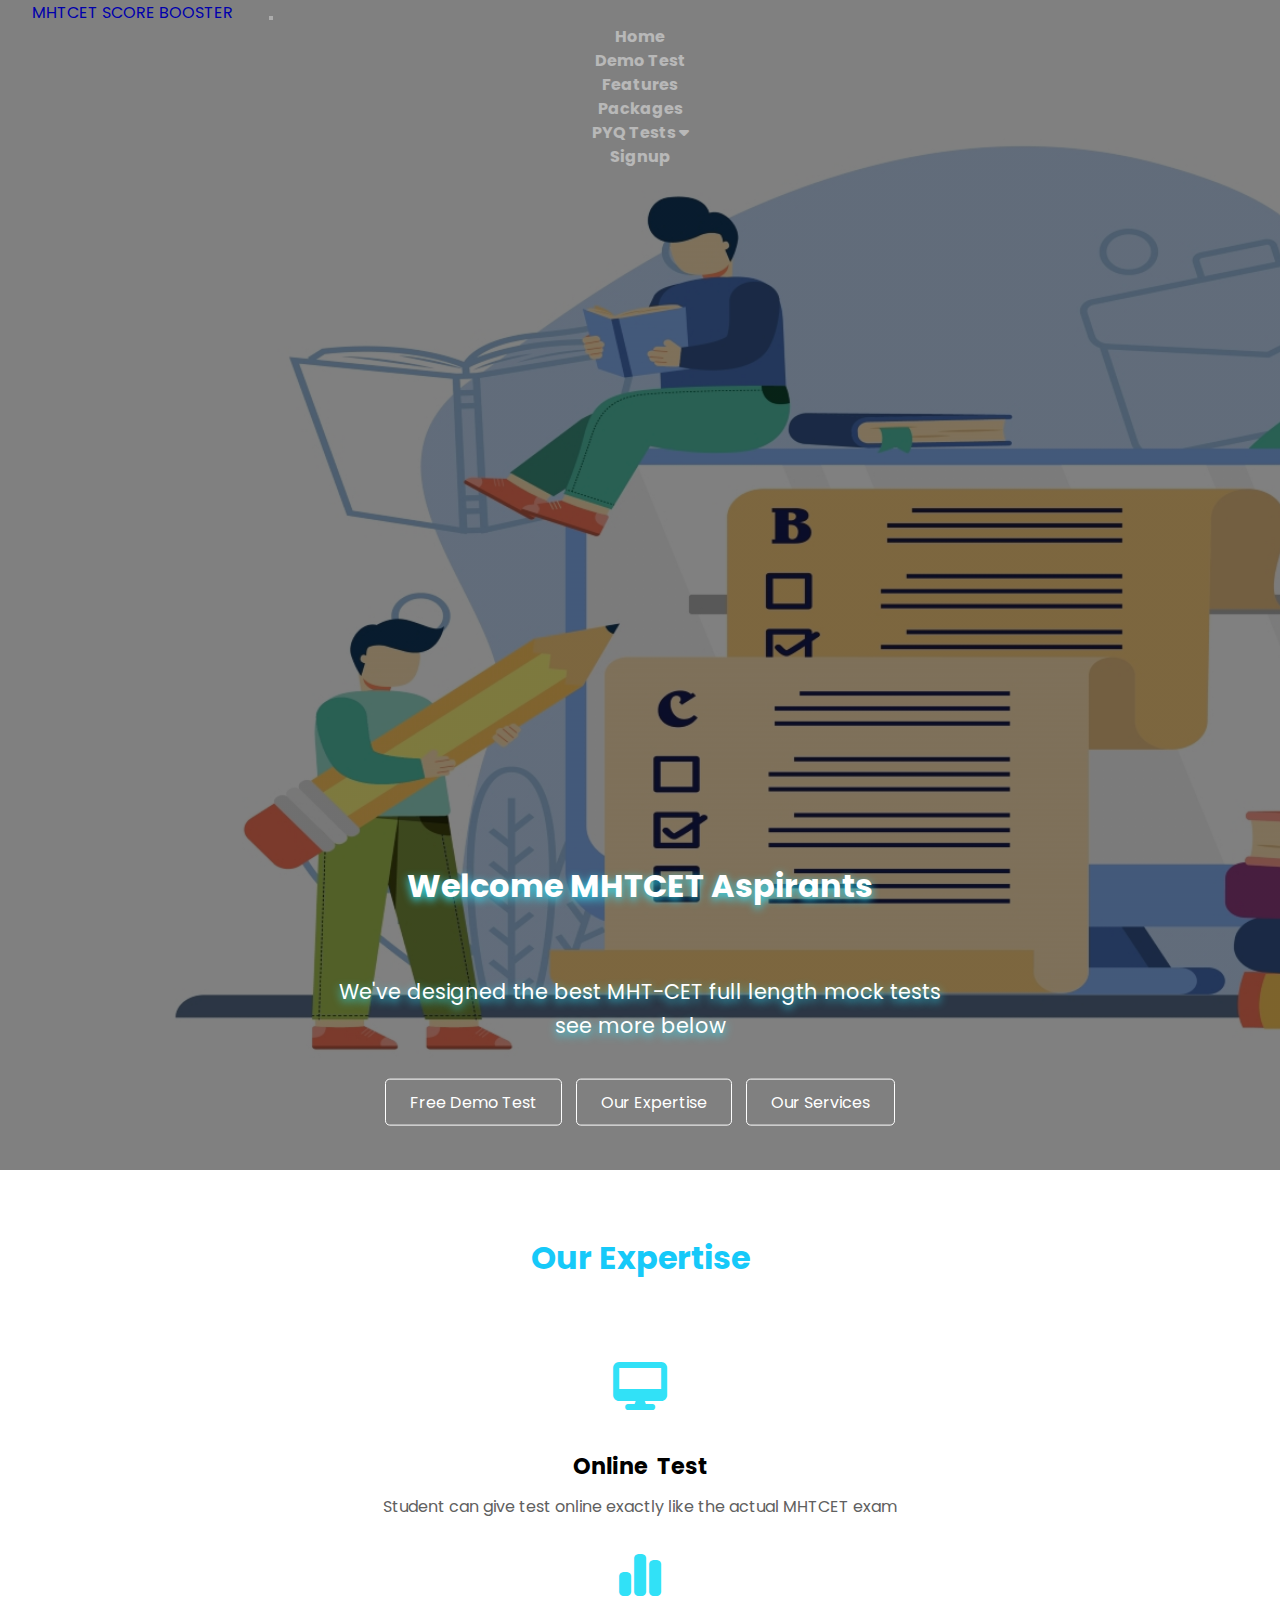
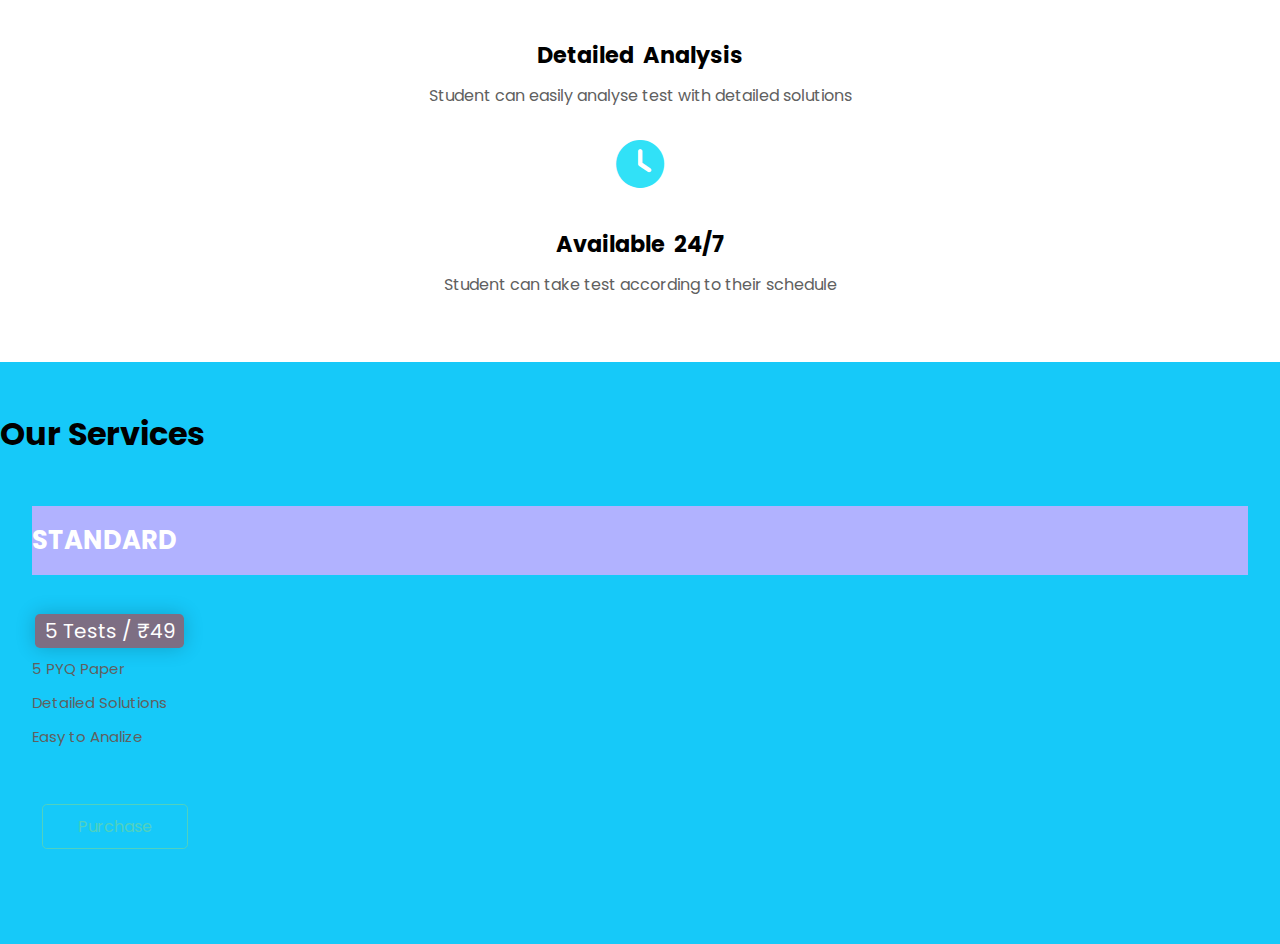
<file: index.html>
<!DOCTYPE html>
<html>
<head>
	<meta charset="utf-8">
	<meta name="viewport" content="width=device-width, initial-scale=1">

	<link href="https://fonts.googleapis.com/css2?family=Josefin+Sans:wght@300&family=Poppins:wght@300&display=swap" rel="stylesheet">

   <link rel="stylesheet" href="https://cdnjs.cloudflare.com/ajax/libs/bootstrap/5.2.1/css/bootstrap.min.css" integrity="sha512-siwe/oXMhSjGCwLn+scraPOWrJxHlUgMBMZXdPe2Tnk3I0x3ESCoLz7WZ5NTH6SZrywMY+PB1cjyqJ5jAluCOg==" crossorigin="anonymous" referrerpolicy="no-referrer" />

   <link rel="stylesheet" href="https://cdnjs.cloudflare.com/ajax/libs/font-awesome/6.2.0/css/all.min.css"/>

  
	<title>MHTCET SCORE BOOSTER</title>

	<style type="text/css">
		body::-webkit-scrollbar {
  		display: none;
		}
			*{
			margin: 0;
			padding: 0;
			box-sizing: border-box;
			font-family: 'Poppins', sans-serif;
			user-select: none;
		}
		html{
			scroll-behavior: smooth;
			overflow-x: hidden;
		}
		a{
			text-decoration: none;
		}
		a:hover{
			text-decoration: none;
		}
		li{
			list-style: none;
		}
		p{
			font-size: .9rem;
			line-height: 1.6;
			font-weight: 400;
			color: #606060;
		}
		h2{
			font-size: .9rem;
			margin: 20px 0 15px 0;
			font-weight: bold;
			line-height: 1.1;
			word-spacing: 4px;
		}
		.header{
			width: 100vw;
			height: 100vh;
			background-image:  linear-gradient(rgba(0, 0, 0, 0.3), rgba(0, 0, 0, 0.3)),url('landing_page.jpg');
			background-repeat: no-repeat;
			background-size: 100vw ;
      background-size: cover;
			position: relative;
		}
		.header::before{
			content: "";
			position: absolute;
			top: 0%;
			bottom: 0%;
			left: 0%;
			right: 0%;
			opacity: .7;
			z-index: 1;
			background: rgba(0, 0, 0, .4);
		}
		.navbar{
			transition: .3s ease all;
      		width: 100vw;
		}
		.navbar::before{
			content: "";
			position: absolute;
			top: 0%;
			bottom: 0%;
			left: 0%;
			right: 0%;
			opacity: .3;
			z-index: -1;
		}
		.navbar.bg{
			transition: .3s ease all;
			background: linear-gradient(to right, #1e5799 0%, #3ccdbb 0%, #16c9f6 100%);
		}
		.nav-item a{
			color: #fff!important;
			font-weight: bold;
		}
		.pyq_t{
			display: none;
		}
		.header-section{
			width: 100vw;
			height: inherit;
			color: #fff;
			text-align: center;
			position: relative;
		}
		.header-section h1, .header-section p{
			text-shadow: 0 0 .6rem .9rem;
		}
		.sub_menu{
			position: absolute;
			display: none;
			transition: .3s ease all;
			align-items: center;
		}
		
		.menus:hover + .sub_menu, .sub_menu:hover{
			display: block;
		}
		.center-div{
			z-index: 2;
			width: 100%;
			height: auto;
			position: absolute;
			top: 70%;
			left: 50%;
			text-align: center;
			transform: translate(-50%, -50%);
			-ms-transform: translate(-50%, -50%);
			-webkit-transform: translate(-50%, -50%);
		}
		.center-div h1, .center-div p{
			text-shadow: 0 .2rem .5rem #31E1F7;
		}
		.header-buttons{
			margin-top: 3rem;
		}
		.header-buttons a{
			border: 1px solid #fff;
			border-radius: .3rem;
			margin: 0 5px;
			padding: .7rem 1.5rem;
			outline: none;
			color: #fff;
			font-size: 1rem;
			font-weight: 400;
			line-height: 1.4;
			text-align: center;
			transition: .3s ease all;
		}
		.header-buttons a:hover{
			color: #50d1c0;
			background: #fff;
			text-decoration: none;
			box-shadow: 0 0 20px 0 rgba(0, 0, 0, 0.3);
		}
		.center-div h1{
			margin-bottom: 2rem;
		}
		.center-div p{
			font-size: 1.3rem;
			/* background: black; */
			padding: 0rem 4rem;
			color: white;
		}
		.feature{
			width: 100%;
			height: auto;
			text-align: center;
			padding: 4rem 0;
			user-select: none;
		}
		.feature h1{
			color: #16c9f9!important;
		}
		.feature h2{
			font-size: 1.4rem;
		}
		.feature p{
			font-size: 1rem;
		}
		.feature .extra-div{
			background: #fff;
			padding: 2rem 2rem 0;
			border-radius: .2rem;
			transition: .3s ease all;
		}
		.feature .extra-div i{
			margin-bottom: 1.5rem;
		}

/* ******* pricing start ****** */

	.pricing{
		width: 100vw;
		/* height: 100vh; */
		position: relative;
		padding: 3rem 0;
    box-sizing: border-box;
	}
	.pricing::before{
			content: "";
			position: absolute;
			top: 0%;
			bottom: 0%;
			left: 0%;
			right: 0%;
			z-index: -1;
      background: #16c9f9;
		}
    
		.pricing .row{
      width: 100vw;
			padding: 0 2rem;
      box-sizing: border-box;
      /* overflow-x: hidden; */
		}
		.highlight{
			font-size: 20px!important;
			line-height: 1;
		}
		.hl{
			color: white;
			padding: .2rem .6rem;
			margin: 0 .2rem;
			background: #7D6E83!important;
			border-radius: .3rem;
			box-shadow: 0 0 20px 0 rgba(0, 0, 0, 0.2);
		}
		.card{
			transition: .4s ease all;
			cursor: pointer;
			border: none;
			outline: none;
		}
		.card:hover{
			transform: translateY(-20px) scale(1.1);
			border: none;
			outline: none;
		}
		.card-header{
			font-size: 1.6rem;
			font-weight: bold;
			background: #B1B2FF;
			padding: 15px 0!important;
			color: #fff;
			margin: 0 0;
			overflow: hidden;
		}
		.card-body{
			padding: 30px 0;
		}
		.card-body li{
			margin: 10px 0;
			font-weight: 400;
			font-size: 15px;
			line-height: 1.6;
			color: #606060;
		}
		.card-footer{
			padding: 25px 5px;
		}
		.card-footer a{
			border: 1px solid #50d1c0;
			border-radius: .3rem;
			margin: 20px 5px!important;
			padding: 10px 35px;
			outline: none;
			color: #50d1c0;
			font-size: 1rem;
			font-weight: 400;
			line-height: 1.4;
			text-align: center;
			transition: .3s ease all;
		}
		.card-footer a:hover{
			color: #fff;
			background: #50d1c0;
			text-decoration: none;
			box-shadow: 0 0 20px 0 rgba(0, 0, 0, 0.3);
		}
		#myBtn{
			position: fixed;
			bottom: 20px;
			right: 40px;
			z-index: 99;
			border: none;
			color: #fff;
			background: #00abff;
			padding: 10px 20px;
			border-radius: 10px;
			cursor: pointer;
			transition: .3s ease all;
			opacity: 0;
			transform: scale(.7);
		}
		#myBtn.show{
			transform: scale(1);
			opacity: 1;
		}
		#myBtn:hover{
			transform: scale(1.2);
		}
		.free{
			padding: .2rem .6rem;
			margin: 0 .2rem;
			color: white!important;
			background: #367E18;
			font-size: 1.1rem;
			border-radius: .3rem;
			box-shadow: 0 0 20px 0 rgba(0, 0, 0, 0.2);
		}
		.BestSeller{
			position: absolute;
			left: 70%;
			/* top: 10%; */
			/* width: 50%; */
			font-size: 1.1rem;
			background: #850E35;
			color: #fff;
			padding: .3rem .5rem;
			margin: 0 0;
			border-radius: 0 0 1rem 1rem;
		}
		h1.title{
			margin-bottom: 3rem;
		}
		.extra-div i{
			color: #31E1F7;
		}
		.feature .row{
			width: 100%;
			justify-content: space-around;
			margin: 0;
		}

	/************** Sign UP Page ************** */

	.sign_Up{
		position: absolute;
		top: 50%;
		left: 50%;
		transform: translate(-50%, -50%);
		z-index: 1;
		max-width: 100vw;
    box-sizing: border-box;
	}
	.main_Div{
		background: rgba(255, 255, 255, 1);
		border-radius: .3rem;
		box-shadow: 0 0 1rem rgba(0, 0, 0, 0.5);
		opacity: 0;
		transform: scale(0.7);
		transition: .2s ease all;
		pointer-events: none;
    box-sizing: border-box;
    z-index: 2;
	}
	.main_Div.activate{
		opacity: 1;
		transform: scale(.8);
		pointer-events: all;
	}
	#landing_page, #pricing, #feature{
		transition: .3s ease all;
	}
	#landing_page.activate, #pricing.activate, #feature.activate{
		filter: blur(.1rem);
		pointer-events: none;
	}
	.sign_Up input:not(#submit_btn){
		border: none;
		outline: none;
		padding: .2rem .5rem;
		border-bottom: .1rem solid grey;
		color: #606060;
		letter-spacing: .1rem;
		width: 300px;
	}
	.sign_Up .flex{
		display: inline-flex;
		justify-content: space-between;
		width: 100%;
	}
	.integrate{
		display: inline-flex;
		justify-content: center;
	}
	.Sign_img{
		display: block;
		width: 21.875rem;
		border-radius: .2rem 0 0 .2rem;
		overflow: hidden;
	}
	.Sign_img img{
		display: block;
		height: 100%;
		width: 100%;
		box-sizing: border-box;
		object-fit: fill;
		border-radius: .2rem 0 0 .2rem;
	}
	.Sign_Up_tab{
			padding: 2rem 3rem;
      box-sizing: border-box;
	}
	.overlay{
  position: absolute;
  bottom: 0;
  left: 0;
  right: 0;
  background-color: rgba(0, 0, 0, .2);
  width: 50%;
  height: 0;
  opacity: 0;
  transition: .3s ease;
  justify-content: center;
  align-items: center;
	}
	.Sign_img:hover .overlay{
	  height: 100%;
	  opacity: 1;
	}
	.text{
		text-align: center;
		font-weight: 600;
  /* white-space: nowrap; */
  word-wrap: break-word;
  color: #fff;
  text-shadow: .2rem .2rem .3rem deepskyblue;
  font-size: 1.25rem;
  width: 80%;
  position: absolute;
  top: 50%;
  left: 50%;
  transform: translate(-50%, -50%);
	}
	.sign_Up h5{
		color: #606060;
	}
  .pricing .row .col-12{
      margin: 2rem 0;
    }
    .navbar-nav{
      padding: 0 2rem;
      border-radius: .2rem;
      text-align: center;
      z-index: 1;
      margin-left: auto;
    }
    .navbar-nav li{
      line-height: 1.5;
      border-radius: .4rem;
      transition: .2s ease all;
    }
    .navbar-nav li:hover{
      transform: scale(1.1);
    }
    .navbar-brand{
      padding: 0 2rem;
    }
    button:focus:not(:focus-visible) {
    color: transparent;
  }

  @media screen and (max-width: 820px) {
    .Sign_img{
      display: none;
    }
    .scrolltop{
    display: none;
   }
}
    @media screen and (max-width: 590px) {
    .center-div{
      top: 60%;
    }

    .header-buttons{
      display: grid;
    }
    .header-buttons a{
      margin: 1rem 2rem;
    }
}
    
   @media (min-width: 250px) and (max-width: 570px) {
    .main_Div.activate{
      transform: scale(0.7);
    }
}
    @media (min-width: 200px){
      .header{
        height: 130vh;
      }
    }
    @media(min-width: 200px) and (max-width: 560px){
      .header{
        background-image:  linear-gradient(rgba(0, 0, 0, 0.6), rgba(0, 0, 0, 0.6)),url('landing_page_2.jpg');
      }
    }
    @media (min-width: 990px){
    .navbar-expand-lg .navbar-collapse {
    margin-left: auto;
	  }
	}
		.btn-info{
			color: #fff;
		}
		.btn-info:hover{
			color: #fff;
		}
		#submit_btn{
			font-size: 1.1rem;
		}
		.flex_it{
			word-wrap: break-word;
		}


	</style>

</head>
<body>

<!-- ************ Header Part Start *******************	 -->

	<div class="header" id="topheader">
		<nav class="navbar navbar-expand-lg text-uppercase fixed-top">
  <a class="navbar-brand font-weight-bold text-white" href="#">MHTCET SCORE BOOSTER</a>
  <button class="navbar-toggler navbar-light" type="button" data-toggle="collapse" data-target="#navbarSupportedContent" aria-controls="navbarSupportedContent" aria-expanded="false" aria-label="Toggle navigation">
    <span class="navbar-toggler-icon"></span>
  </button>

  <div class="collapse navbar-collapse" id="navbarSupportedContent">
    <ul class="navbar-nav ml-auto text-uppercase">
      <li class="nav-item active">
        <a class="nav-link" href="#">Home <span class="sr-only">(current)</span></a>
      </li>
      <li class="nav-item">
        <a class="nav-link" href="instructions.html" target="black">Demo Test</a>
      </li>
      <li class="nav-item">
        <a class="nav-link" href="#feature">Features</a>
      </li>
      <li class="nav-item">
        <a class="nav-link" href="#pricing">Packages</a>
      </li>
      <li class="nav-item">
        
		<a class="nav-link menus" href="#">PYQ Tests <i class="fa fa-caret-down"></i></a>
		<div class="sub_menu">
			<a href="#" class="nav-link">PYQ-1</a>
			<a href="#" class="nav-link">PYQ-2</a>
			<a href="#" class="nav-link">PYQ-3</a>
			<a href="#" class="nav-link">PYQ-4</a>
			<a href="#" class="nav-link">PYQ-5</a>
		</div>
	</li>
      <li class="nav-item">
        <a class="nav-link" href="#" id="signup">Signup</a>
      </li>
    </ul>
  </div>
</nav>
	<section class="header-section" id="landing_page">
		<div class="center-div">
      <!-- <h1 class="font-weight-bold">Want to improve your score?</h1> -->
      <h1 class="font-weight-bold">Welcome MHTCET Aspirants</h1>
			<!-- <h1></h1> -->
      <!-- <p>If so, we are here to to help you, Welcome to MHTCETSCOREBOOSTER. <br> -->
      <!-- We've designed the best MHT-CET full length mock test for you, let's see what you'll be able to experience</p> -->
      <p><br>
      We've designed the best MHT-CET full length mock tests<br>see more below</p>
			<div class="header-buttons">
				<a href="instructions.html" target="black">Free Demo Test</a>
				<a href="#feature">Our Expertise</a>
				<a href="#pricing">Our Services</a>
			</div>
		</div>
	</section>
	</div>

<!-- ************ Header Part End *************** -->

<!-- ********** Features Section Start ********* -->

	<section class="feature" id="feature">
		<div class="headings text-center">
			<h1 class="title text-center font-weight-bold text-white">Our Expertise</h1>
		</div>
		<div class="row">
			<div class="col-lg-3 col-md-3 col-sm-12 extra-div">
				<a href="#"><i class="fa-3x fa fa-desktop"></i></a>
				<h2>Online Test</h2>
				<p>Student can give test online exactly like the actual MHTCET exam</p>
			</div>
			<div class="col-lg-3 col-md-3 col-sm-12 extra-div">
				<a href="#"><i class="fa-3x fa-solid fa-chart-simple"></i></a>
				<h2>Detailed Analysis</h2>
				<p>Student can easily analyse test with detailed solutions</p>
			</div>
			<div class="col-lg-3 col-md-3 col-sm-12 extra-div">
				<a href="#"><i class="fa-3x fa-solid fa-clock"></i></a>
				<h2>Available 24/7</h2>
				<p>Student can take test according to their schedule</p>
			</div>
		</div>
	</section>
	


<!-- *********** Features Section End ******** -->

<!-- ******* Offer Section Start ********* -->

	<section class="pricing" id="pricing">
		<div class="headings text-center">
			<h1 class="title text-center font-weight-bold text-white">Our Services</h1>
		</div>
		<div class="row d-flex align-items-center justify-content-center">
			<div class="col-lg-4 col-md-4 col-12">
				<div class="card  text-center">
					<div class="card-header">STANDARD</div>
					<div class="card-body">
						<li class="highlight"><span class="hl">5 Tests / ₹49</span></li>
						<li> 5 PYQ Paper </li>
						<!-- <li><span class="free">1 PYQ Free</span></li> -->
						<li>Detailed Solutions</li>
						<li>Easy to Analize</li>
					</div>
					<div class="card-footer">
						<a href="#">Purchase</a>
					</div>
				</div>
			</div>

			<!-- <div class="col-lg-4 col-md-4 col-12">
				<div class="card text-center">
					<div class="card-header">STANDARD</div>
					<div class="card-body">
						<li class="highlight"><span class="hl">10 Tests / ₹--</span></li>
						<li>7 Mock Tests + 3 PYQ Paper</li>
						<li><span class="free">3 PYQ Free</span></li>
						<li>Detailed Solutions</li>
						<li>Easy to Analize</li>
					</div>
					<div class="card-footer">
						<a href="#">Purchase</a>
					</div>
				</div>
			</div> -->

			<!-- <div class="col-lg-4 col-md-4 col-12">
				<div class="card text-center">
					<div class="card-header">PREMIUM</div>
					<span class="BestSeller">BEST DEAL</span>
					<div class="card-body">
						<li class="highlight"><span class="hl">15 Tests / ₹--</span></li>
						<li>10 Mock Tests + 5 PYQ Paper</li>
						<li><span class="free">5 PYQ Free</span></li>
						<li>Detailed Solutions</li>
						<li>Easy to Analize</li>
					</div>
					<div class="card-footer">
						<a href="#">Purchase</a>
					</div>
				</div>
			</div> -->

		</div>
	</section>

	<section class="sign_Up">
		<div class="main_Div">
			<div class="integrate">
				<!-- <div class="Sign_img">
					<img src="sign_up.jpg">
				<div class="overlay">
    			<p class="text">Start where you are. Use what you have. Do what you can.</p>
  		</div>
				</div> -->
				<div class="Sign_Up_tab">
					<form action="#" onsubmit="return validation()">
			<h5>Full Name </h5>
			<div class="flex_it">
			<input autocomplete="off" type="text" id="f_name"><br>
			<span class="text-danger" id="name_error"></span>
		</div>
			<br><br>
			<h5>Email Id : </h5>
			<div class="flex_it">
			<input autocomplete="off" type="text" id="email_id"><br>
			<span class="text-danger" id="mail_error"></span>
		</div>
			<br><br>
			<h5>Create Password :</h5>
			<div class="flex_it">
			<input autocomplete="off" id="password"><br>
			<span class="text-danger" id="password_error"></span>
		</div>
			<br><br>
			<h5>Mobile Number : </h5>
			<div class="flex_it">
			<input autocomplete="off" type="text" id="Phone_number"><br>
			<span class="text-danger" id="mb_no_error"></span>
		</div>
			<br><br>
			<div class="flex">
			<input class="btn btn-success" type="submit" value="Submit" name="submit" id="submit_btn">
			<button class="btn btn-info text-white" id="clear_sign">Cancel</button>
		</div>
	</form>
	</div>
	</div>
	</div>
	</section>

	



<!-- ******** Offer Section End ********** -->
<!-- <section class="counter">
    <div class="counter_tab">
      <h4>View Count : <span class="view_count"></span></h4>
    </div>
  </section> -->

<!-- ******* Footer Start ******** -->

	<div class="scrolltop float-right"><a href="#topheader">
		<i class="fa fa-arrow-up" id="myBtn"></i></a>
	</div>

<!-- ******** Footer End ********** -->


<!-- ************ Scrip Start ************** -->

	<script>
		mybutton = document.getElementById("myBtn");
		nav = document.getElementsByClassName('navbar')[0];
		window.onscroll = function(){scrollFunction()};
		function scrollFunction(){
			if(document.body.scrollTop > 60 || document.documentElement.scrollTop > 60){
				mybutton.classList.add('show');
				nav.classList.add('bg');
			}else{
				mybutton.classList.remove('show');
				nav.classList.remove('bg');
			}
		}

// ***************** Form Validation Start *****************

		function validation(){
		var F_Name = document.getElementById('f_name').value;
		var Mail = document.getElementById('email_id').value;
		var Password = document.getElementById('password').value;
		var Phone_number = document.getElementById('Phone_number').value;

		var FN_error = document.getElementById('name_error');
		var Mail_error = document.getElementById('mail_error');
		var Password_error = document.getElementById('password_error');
		var Ph_error = document.getElementById('mb_no_error');

			if(F_Name == ""){
				FN_error.innerHTML = "**Please enter your Full Name";
				return false;
			}
			if((F_Name.length < 5) || (F_Name > 21)){
				FN_error.innerHTML = "**Name length must be between 5 to 20 letters";
				return false;
			}
			if(!isNaN(F_Name)){
				FN_error.innerHTML = "**Name should not contain any digits";
				return false;
			}
			if(Mail == ""){
				Mail_error.innerHTML = "**Please enter your Mail ID";
				FN_error.innerHTML = "";
				return false;
			}
			if(Mail.indexOf('@') <= 0){
				Mail_error.innerHTML = "**Invalid Mail ID";
				FN_error.innerHTML = "";
				return false;
			}
			if(Mail.charAt(Mail.length-4) != '.'){
				Mail_error.innerHTML = "**Invalid Mail ID";
				FN_error.innerHTML = "";
				return false;
			}
			if(Password == ""){
				Password_error.innerHTML = "**Please create a Password";
				Mail_error.innerHTML = "";
				return false;
			}
			if((Password.length < 5) || (Password.length > 8)){
				Password_error.innerHTML = "**Password length must be between 5 to 8";
				Mail_error.innerHTML = "";
				return false;
			}
			if(Phone_number == ""){
				Ph_error.innerHTML = "**Please enter your Mobile Number";
				Password_error.innerHTML = "";
				return false;
			}
			if(isNaN(Phone_number)){
				Ph_error.innerHTML = "**Please enter a valid number";
				Password_error.innerHTML = "";
				return false;
			}
			if(Phone_number.length != 10){
				Ph_error.innerHTML = "**Mobile number must be 10 digits";
				Password_error.innerHTML = "";
				return false;
			}
			

		}

// ***************** Form Validation End *****************

// var message = "Right click function is disabled";

// function rtclickcheck(keyp){ if (navigator.appName == "Netscape" && keyp.which == 3){ alert(message); return false; }

// if (navigator.appVersion.indexOf("MSIE") != -1 && event.button == 2) { alert(message); return false; } }

// document.onmousedown = rtclickcheck;

	const sign_Up = document.getElementById('signup');
	const Login = document.getElementById('login');
	const header_section = document.getElementById('landing_page');
	const feature = document.getElementById('feature');
	const pricing = document.getElementById('pricing');
	const Clear_Sign = document.getElementById('clear_sign');
  const submit_Div = document.getElementsByClassName('main_Div')[0];
  const scrolltop = document.getElementsByClassName('scrolltop')[0];


	
	sign_Up.onclick = () =>{
		header_section.classList.add('activate');
		feature.classList.add('activate');
		pricing.classList.add('activate');
    submit_Div.classList.add('activate');
    scrolltop.classList.add('activate');

	}
	Clear_Sign.onclick = () =>{
		header_section.classList.remove('activate');
		feature.classList.remove('activate');
		pricing.classList.remove('activate');
		submit_Div.classList.remove('activate');
    scrolltop.classList.remove('activate');
	}


	</script>

  <script src="https://cdnjs.cloudflare.com/ajax/libs/bootstrap/5.2.1/js/bootstrap.min.js" integrity="sha512-vyRAVI0IEm6LI/fVSv/Wq/d0KUfrg3hJq2Qz5FlfER69sf3ZHlOrsLriNm49FxnpUGmhx+TaJKwJ+ByTLKT+Yg==" crossorigin="anonymous" referrerpolicy="no-referrer"></script>
	<script src="https://cdn.jsdelivr.net/npm/jquery@3.6.0/dist/jquery.slim.min.js"></script>
  <script src="https://cdn.jsdelivr.net/npm/bootstrap@4.6.1/dist/js/bootstrap.bundle.min.js"></script>

</body>
</html>
</file>
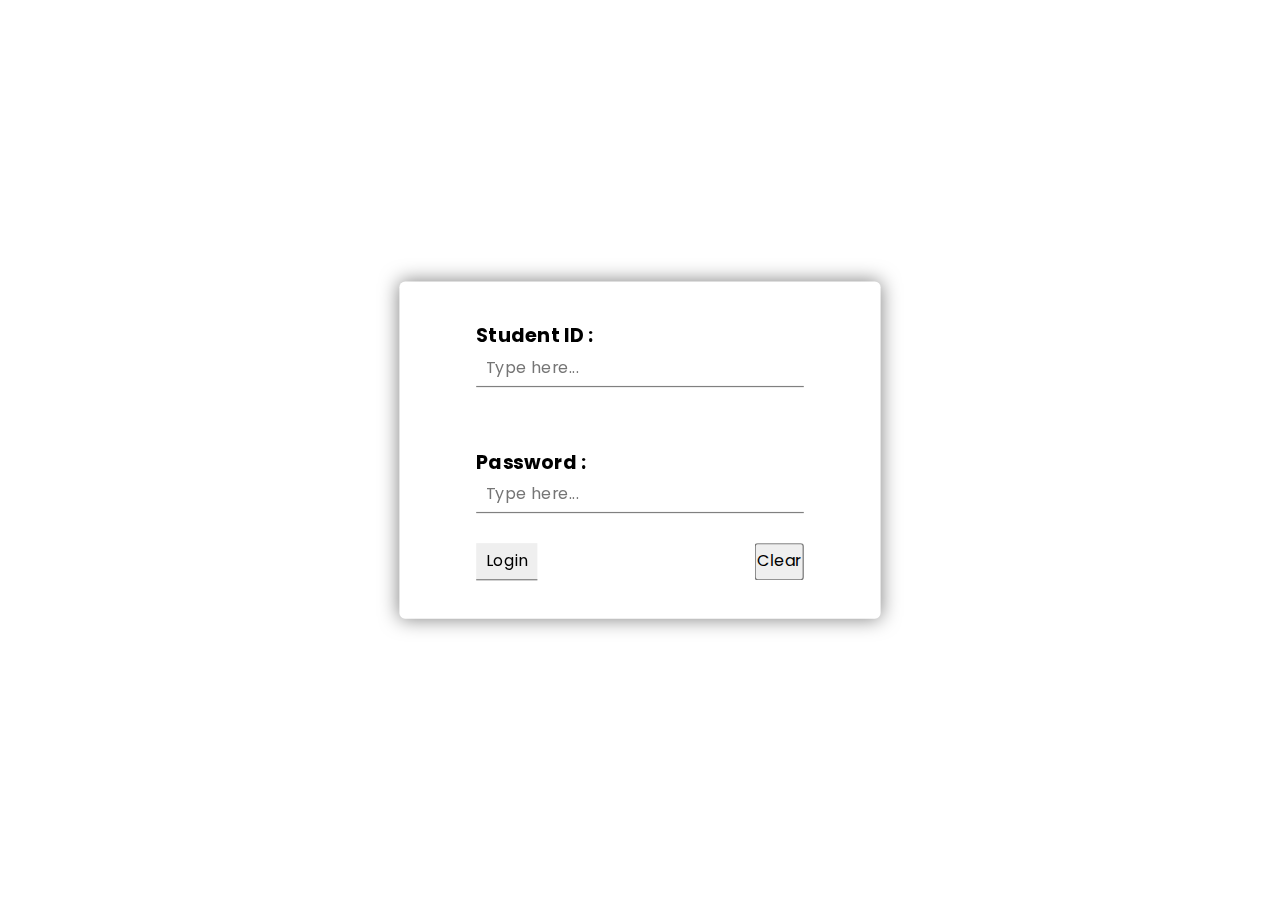
<file: login.html>
<!DOCTYPE html>
<html>
<head>
	<meta charset="utf-8">
	<meta name="viewport" content="width=device-width, initial-scale=1">
	<link href="https://fonts.googleapis.com/css2?family=Josefin+Sans:wght@300&family=Poppins:wght@300&display=swap" rel="stylesheet">

   <link rel="stylesheet" href="https://cdnjs.cloudflare.com/ajax/libs/bootstrap/5.2.1/css/bootstrap.min.css" integrity="sha512-siwe/oXMhSjGCwLn+scraPOWrJxHlUgMBMZXdPe2Tnk3I0x3ESCoLz7WZ5NTH6SZrywMY+PB1cjyqJ5jAluCOg==" crossorigin="anonymous" referrerpolicy="no-referrer" />

   <link rel="stylesheet" href="https://cdnjs.cloudflare.com/ajax/libs/font-awesome/6.2.0/css/all.min.css"/>

	<title>MHTCET Login Panel</title>

	<style type="text/css">
		body::-webkit-scrollbar {
  		display: none;
		}
			*{
			margin: 0;
			padding: 0;
			box-sizing: border-box;
			font-family: 'Poppins', sans-serif;
			user-select: none;
		}
		html{
			scroll-behavior: smooth;
			overflow-x: hidden;
		}
		a{
			text-decoration: none;
		}
		a:hover{
			text-decoration: none;
		}
		li{
			list-style: none;
		}
		.login_info{
		position: absolute;
		top: 50%;
		left: 50%;
		transform: translate(-50%, -50%);
		z-index: 1;
		max-width: 100vw;
   		box-sizing: border-box;
		}
	.main_Div{
		transform: scale(1.2);
		background: rgba(255, 255, 255, 1);
		border-radius: .3rem;
		box-shadow: 0 0 1rem rgba(0, 0, 0, 0.5);
		transition: .2s ease all;
    	box-sizing: border-box;
    	padding: 2rem 4rem;
	}
	.flex{
		width: 100%;
		display: inline-flex;
		justify-content: space-between;
	}
	input{
		border: none;
		outline: none;
		padding: .3rem .5rem;
		border-bottom: .1rem solid grey;
	}
	</style>
</head>
<body>

<section class="login_info">
	<div class="main_Div">
		<div class="login_panel">
			<form action="Student Dashboard/dashboard.html" onsubmit="return validation_login()" target="blank">
				<h4>Student ID : </h4>
				<input autocomplete="off" type="text" id="student_Id" placeholder="Type here..."><br><br><br>
				<h4>Password : </h4>
				<input type="text" id="login_Password" placeholder="Type here...">
				<br><br>
			<div class="flex">
			<input autocomplete="off" class="btn btn-primary" type="submit" value="Login" name="login" id="login_btn">
			<button class="btn btn-info text-white" id="clear_login">Clear</button>
		</div>
		</form>
		</div>
	</div>
	</section>

	<script>
		
		const clear = document.getElementById('clear_login');

		clear.onclick = () =>{
			location.reload();
			return false;
		}

		function validation_login(){
		var student_id = document.getElementById('student_Id').value;
		var password = document.getElementById('login_Password').value;

			if(student_id == ""){
				alert("Please fill your details");
				return false;
			}
			if(isNaN(student_id)){
				alert("Invalid Student Id");
				return false;
			}
			// if(student_id.length > 5){
			// 	alert("Invalid Student ID");
			// 	return false;
			// }
			let arr_length = login_info.length;
			if(student_id > arr_length){
			alert("Invalid Student ID");
			return false;
			}

			if(password == ""){
				alert("Please fill your details");
				return false;
			}
			if((password.length < 5) || (password.length > 8)){
				alert("Invalid Password");
				return false;
			}

		
		

		let login_id = login_info[student_id - 1].ID;
		let login_password = login_info[student_id - 1].Password;
		let typeof_login_id = typeof login_id;
		let typeof_login_password = typeof login_password;
			if((typeof_login_id == 'undefined') || (typeof_login_password == 'undefined')){
				alert("Invalid ID or Passowrd");
				return false;
			}

			if((login_id != student_id) || (password != login_password)){
				alert("Incorrect ID or Passowrd");
				return false;
			}




		}

	</script>

	<script type="text/javascript" src="login_details.js"></script>

	<script src="https://cdnjs.cloudflare.com/ajax/libs/bootstrap/5.2.1/js/bootstrap.min.js" integrity="sha512-vyRAVI0IEm6LI/fVSv/Wq/d0KUfrg3hJq2Qz5FlfER69sf3ZHlOrsLriNm49FxnpUGmhx+TaJKwJ+ByTLKT+Yg==" crossorigin="anonymous" referrerpolicy="no-referrer"></script>
	<script src="https://cdn.jsdelivr.net/npm/jquery@3.6.0/dist/jquery.slim.min.js"></script>
  <script src="https://cdn.jsdelivr.net/npm/bootstrap@4.6.1/dist/js/bootstrap.bundle.min.js"></script>

</body>
</html>
</file>
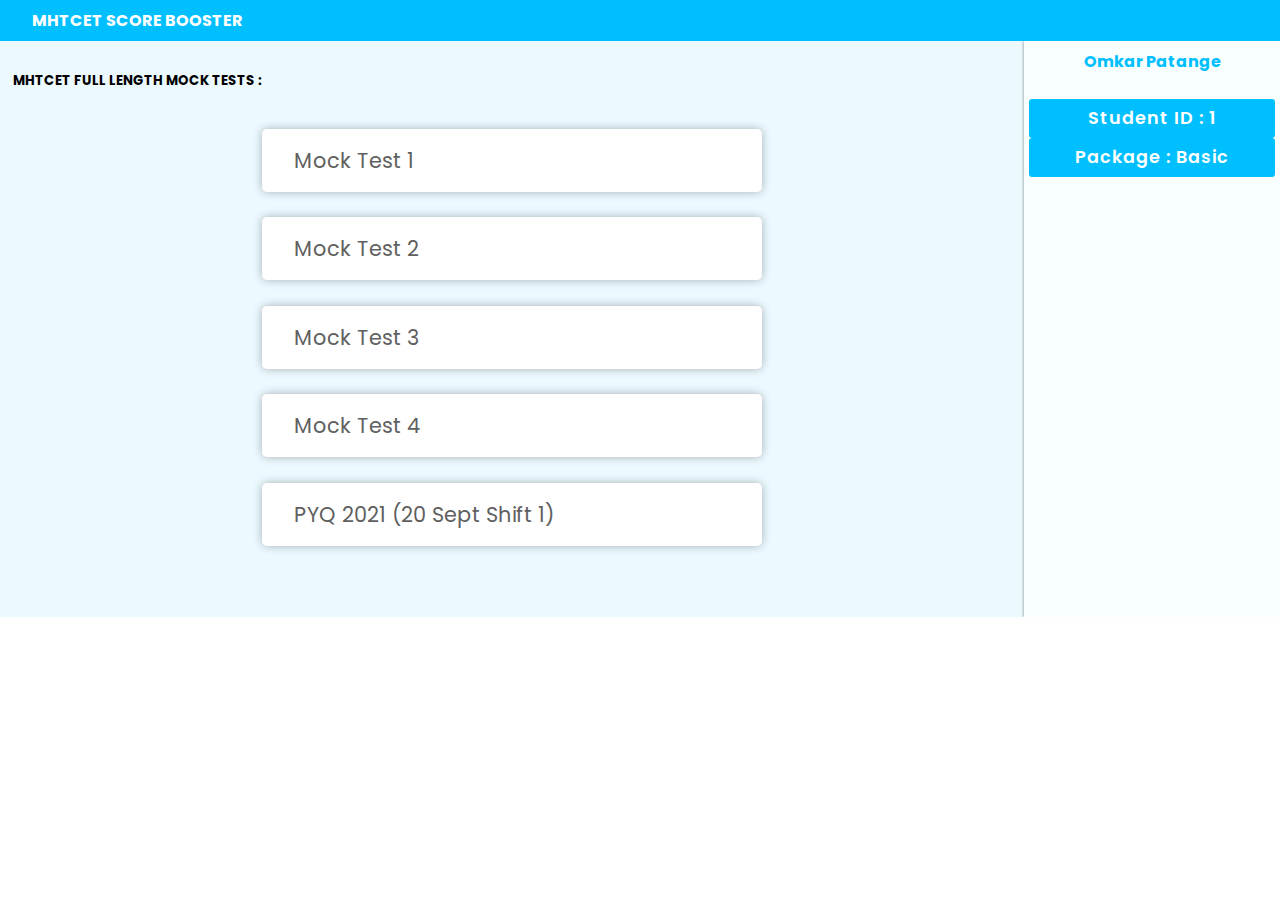
<file: Student Dashboard/dashboard.html>
<!DOCTYPE html>
<html>
<head>
	<meta charset="utf-8">
	<meta name="viewport" content="width=device-width, initial-scale=1">
	<link href="https://fonts.googleapis.com/css2?family=Josefin+Sans:wght@300&family=Poppins:wght@300&display=swap" rel="stylesheet">
   <link rel="stylesheet" href="https://cdnjs.cloudflare.com/ajax/libs/bootstrap/5.2.1/css/bootstrap.min.css" integrity="sha512-siwe/oXMhSjGCwLn+scraPOWrJxHlUgMBMZXdPe2Tnk3I0x3ESCoLz7WZ5NTH6SZrywMY+PB1cjyqJ5jAluCOg==" crossorigin="anonymous" referrerpolicy="no-referrer" />
   <link rel="stylesheet" href="https://cdnjs.cloudflare.com/ajax/libs/font-awesome/6.2.0/css/all.min.css"/>
	<title> Student Dashboard </title>
	<style type="text/css">
		body::-webkit-scrollbar {
  			display: none;
		}
			*{
			margin: 0;
			padding: 0;
			box-sizing: border-box;
			font-family: 'Poppins', sans-serif;
			user-select: none;
		}
		html{
			scroll-behavior: smooth;
			overflow-x: hidden;
		}
		a{
			text-decoration: none;
		}
		a:hover{
			text-decoration: none;
		}
		li{
			list-style: none;
		}
		p{
			font-size: .9rem;
			line-height: 1.6;
			font-weight: 400;
			color: #606060;
		}
		.main_div{
			width: 100vw;
		}
		.content_panel{
			width: 100%;
			box-sizing: border-box;
			overflow: hidden;
			display: inline-flex;
			background: rgba(223, 246, 255, 0.6);
		}
		.website_name{
			text-align: left;
			color: #fff;
			padding: .5rem 2rem;
			background: deepskyblue;
			width: 100%;
		}
		.flex{
			overflow-y: scroll;
			height: 31rem;
		}
			/* width */
			.flex::-webkit-scrollbar {
			  width: 7px;
		/* 	  scrollbar-width: thin;
			  scrollbar-color: #CFD8DC;
		 */	}

			/* Track */
			.flex::-webkit-scrollbar-track {
			  box-shadow: inset 0 0 5px white;
			  border-radius: 20px;
			  background: #CFD8DC;
			}
			 
			/* Handle */
			.flex::-webkit-scrollbar-thumb {
			  background: lightskyblue; 
			  border-radius: 10px;
			}

		.flex ul{
			display: inline-grid;
			width: 100%;
			justify-items: center;
		}
		.flex ul li{
			color: #606060;
			/* background: rgba(0, 0, 0, 0.4); */
			box-shadow: 0 0 .6rem rgba(0, 0, 0, 0.3);
			margin: .8rem .5rem;
			padding: 1rem 2rem;
			font-size: 1.3rem;
			border-radius: .3rem;
			display: flex;
			justify-content: space-between;
			width: 50%;
			background: #fff;
		}
		.content{
			padding: .3rem .8rem;
			width: 80%;
		}
		.student_info{
			width: 20%;
			text-align: center;
			padding: .5rem .3rem;
			box-sizing: border-box;
			color: deepskyblue;
			background: rgba(255,255,255,0.7);
			box-shadow: 0 0 .2rem grey;
		}
		.header h4{
			color: #606060;
		}
		.btn-info{
			color: #fff;
		}
		.btn-info:hover{
			color: #fff!important;
		}
		.student_info h5{
			font-size: 1.1rem;
			font-weight: 600;
			border-radius: .2rem;
			padding: .4rem .5rem;
			background: deepskyblue;
			color: #fff;
			letter-spacing: 1px;
		}
	</style>
</head>
<body>


	<section class="main_div">
		<div class="website_name">
			<h4> MHTCET SCORE BOOSTER </h4>
		</div>
		
		<div class="content_panel">

			
			<div class="content">
			<div class="header">
				<br>
				<h5>MHTCET FULL LENGTH MOCK TESTS : </h5>
				<br>
			</div>
			<div class="flex">
				<ul>
					<li class="basic">Mock Test 1 <a href="../Tests/Mock Test 1/pc.html" target="blank" class="test_ btn btn-info">Start Test</a></li>
					<li class="basic">Mock Test 2 <a href="../Tests/Mock Test 2/pc.html" target="blank" class="test_ btn btn-info">Start Test</a></li>
					<li class="basic">Mock Test 3 <a href="../Tests/Mock Test 3/pc.html" target="blank" class="test_ btn btn-info">Start Test</a></li>
					<li class="basic">Mock Test 4 <a href="../Tests/Mock Test 4/pc.html" target="blank" class="test_ btn btn-info">Start Test</a></li>
					<li class="standard">Mock Test 5 <a href="../Tests/Mock Test 5/pc.html" target="blank" class="test_ btn btn-info">Start Test</a></li>
					<li class="standard">Mock Test 6 <a href="../Tests/Mock Test 6/pc.html" target="blank" class="test_ btn btn-info">Start Test</a></li>
					<li class="standard">Mock Test 7 <a href="../Tests/Mock Test 7/pc.html" target="blank" class="test_ btn btn-info">Start Test</a></li>
					<li class="premium">Mock Test 8 <a href="../Tests/Mock Test 8/pc.html" target="blank" class="test_ btn btn-info">Start Test</a></li>
					<li class="premium">Mock Test 9 <a href="../Tests/Mock Test 9/pc.html" target="blank" class="test_ btn btn-info">Start Test</a></li>
					<li class="premium">Mock Test 10<a href="../Tests/Mock Test 10/pc.html" target="blank" class="test_ btn btn-info">Start Test</a></li>
					<li class="basic">PYQ 2021 (20 Sept Shift 1)<a href="../Tests/PYQ 1/pc.html" target="blank" class="test_ btn btn-info">Start Test</a></li>
					<li class="standard">PYQ 2021 (20 Sept Shift 2)<a href="../Tests/PYQ 2/pc.html" target="blank" class="test_ btn btn-info">Start Test</a></li>
					<li class="standard">PYQ 2021 (21 Sept Shift 1)<a href="../Tests/PYQ 3/pc.html" target="blank" class="test_ btn btn-info">Start Test</a></li>
					<li class="premium">PYQ 2021 (21 Sept Shift 2)<a href="../Tests/PYQ 4/pc.html" target="blank" class="test_ btn btn-info">Start Test</a></li>
					<li class="premium">PYQ 2021 (22 Sept Shift 1)<a href="../Tests/PYQ 5/pc.html" target="blank" class="test_ btn btn-info">Start Test</a></li>
				</ul>
			</div>
		</div>

		<div class="student_info">
				<h4 id="Student_name">Omkar Patange</h4><br>
				<h5> Student ID : <span id="Student_Id">1</span> </h5>
				<h5> Package : <span id="package">Basic</span> </h5>
		</div>

	</div>
	</section>


	<script>
		const Student_name = document.getElementById('Student_name').innerHTML;
		const Student_Id = document.getElementById('Student_Id').innerHTML;
		const Package = document.getElementById("package").innerHTML;
		const Standard = document.getElementsByClassName("standard");
		const Premium = document.getElementsByClassName("premium");
		Standard.length;
		if(Package == 'Basic'){
			for(var i = 0; i < Standard.length; i++){
			Standard[i].style.display = "none";
		}
			for(var i = 0; i < Premium.length; i++){
			Premium[i].style.display = "none";
		}
		}
		else if(Package == 'Standard'){
			for(var i = 0; i < Premium.length; i++){
			Premium[i].style.display = "none";
		}
		}

		localStorage.setItem("Std_Name", Student_name);
		localStorage.setItem("Std_Id", Student_Id);

	</script>



	<script src="https://cdnjs.cloudflare.com/ajax/libs/bootstrap/5.2.1/js/bootstrap.min.js" integrity="sha512-vyRAVI0IEm6LI/fVSv/Wq/d0KUfrg3hJq2Qz5FlfER69sf3ZHlOrsLriNm49FxnpUGmhx+TaJKwJ+ByTLKT+Yg==" crossorigin="anonymous" referrerpolicy="no-referrer"></script>
	<script src="https://cdn.jsdelivr.net/npm/jquery@3.6.0/dist/jquery.slim.min.js"></script>
  	<script src="https://cdn.jsdelivr.net/npm/bootstrap@4.6.1/dist/js/bootstrap.bundle.min.js"></script>

</body>
</html>
</file>
